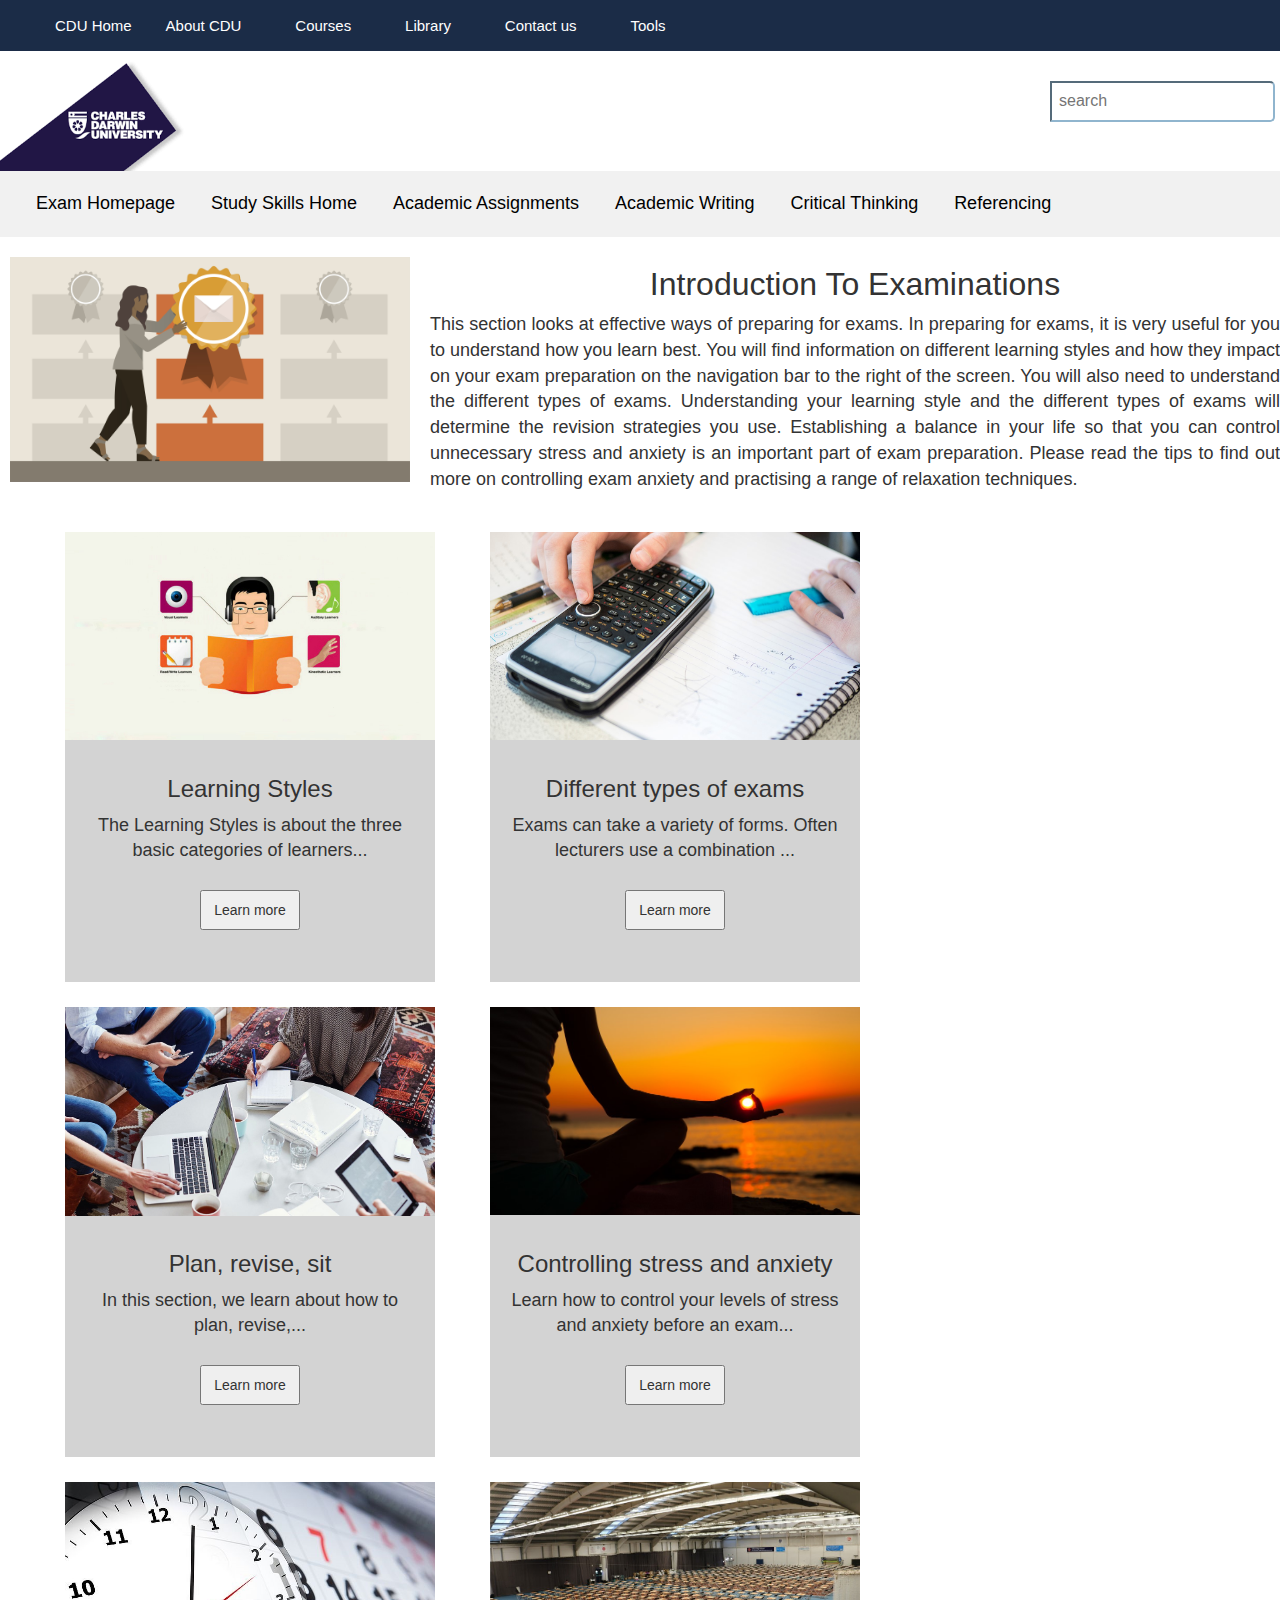
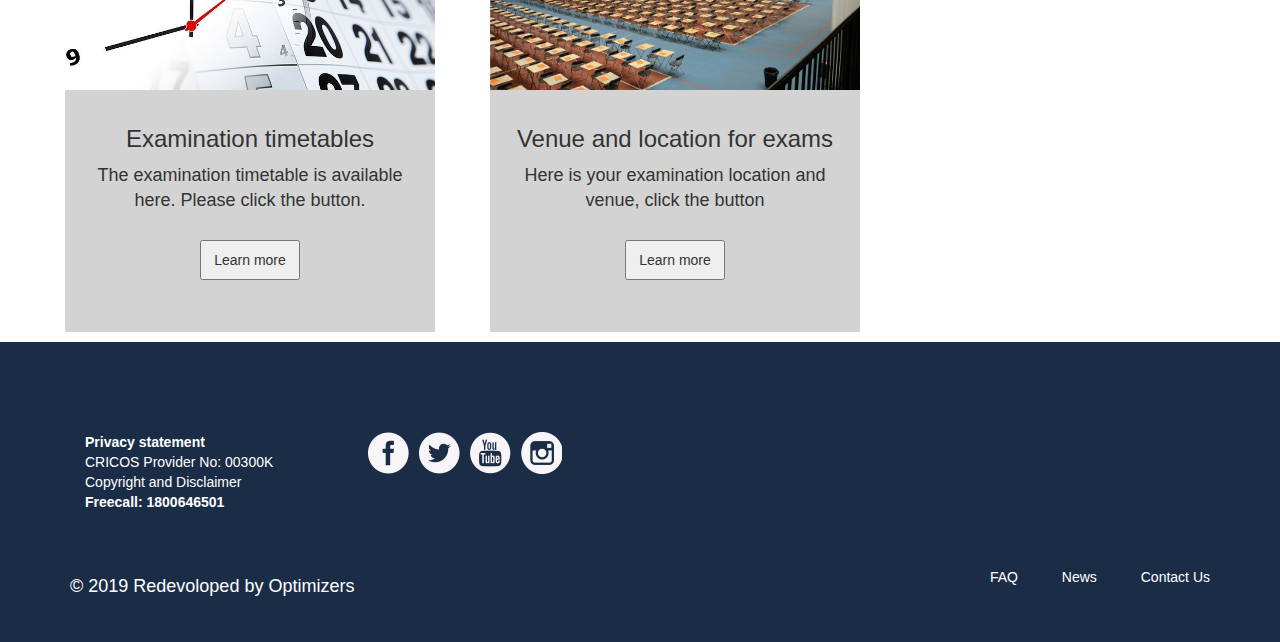
<file: index.html>
<!DOCTYPE html>
<html lang="en">
<head>
      <meta charset="UTF-8">
      <meta name="viewport" content="width=device-width, initial-scale=1.0">
      <meta http-equiv="X-UA-Compatible" content="ie=edge">
      <title>Study skills</title>
      <link rel="stylesheet" href="style.css">
      <link rel="stylesheet" href="styles/footer.css">
      <link href="https://fonts.googleapis.com/css?family=Raleway&display=swap" rel="stylesheet">
      <script src="https://code.jquery.com/jquery-3.3.1.js"></script>

</head>

<body>
 <!-- navigation bar starts-->
      <nav>
      <div class="hmlogo"><img src="./images/burger.png"></div>
      <ul>
          <li><a href="#">CDU Home</a></li>

          <li><a href="#">About CDU <em class="fa fa-sort-desc"></em></a>
                <ul>
                      <li><a href="#">University Profile</a></li>
                      <li><a href="#">Corporate Information</a></li>
                      <li><a href="#">Structure and Leadership</a></li>
                      <li><a href="#">University Operation</a></li>
                </ul>
          </li>

          <li><a href="#">Courses<em class="fa fa-sort-desc"></em></a>
                 <ul>
                       <li><a href="#">Undergraduate</a></li>
                       <li><a href="#">Postgraduate Coursework</a></li>
                       <li><a href="#">Postgraduate Research</a></li>
                       <li><a href="#">VET</a></li>
                 </ul>
           </li>

           <li><a href="#">Library<em class="fa fa-sort-desc"></em></a>
                 <ul>
                       <li><a href="#">Library Services</a></li>
                       <li><a href="#">Databases</a></li>
                       <li><a href="#">Subject Libguides</a></li>
                       <li><a href="#">eJournals/eBooks/eReadings</a></li>
                       <li><a href="#">Special Collections</a></li>
                       <li><a href="#">Researching Help</a></li>
                 </ul>
           </li>

           <li><a href="#">Contact us<em class="fa fa-sort-desc"></em></a>
                 <ul>
                       <li><a href="#">General enquiries</a></li>
                       <li><a href="#">Student Central</a></li>
                       <li><a href="#">International Students</a></li>
                       <li><a href="#">Indigenous students</a></li>
                       <li><a href="#">Future students</a></li>
                       <li><a href="#">Research Students</a></li>
                 </ul>
           </li>
            <li><a href="#">Tools<em class="fa fa-sort-desc"></em></a>

        </ul>
      </nav>

<script src="./js/java.js"></script>
<!-- navigation bar ends-->
<div><div class="row"><img src="./images/08.png" alt="cdulogo"><input type="text" placeholder="search"></div></div>
         <div class="side-nav">
              <ul>
                    <li><a href="index.html">Exam Homepage</a></li>
                    <li><a href="http://learnline.cdu.edu.au/studyskills/">Study Skills Home</a></li>
                    <li><a href="https://learnline.cdu.edu.au/studyskills/studyskills/introacademicassignments.html">Academic Assignments</a></li>
                    <li><a href="https://learnline.cdu.edu.au/studyskills/studyskills/introacademicwriting.html">Academic Writing</a></li>
                    <li><a href="https://learnline.cdu.edu.au/studyskills/studyskills/introcriticalthinking.html">Critical Thinking</a></li>
                    <li><a href="https://learnline.cdu.edu.au/studyskills/studyskills/introreferencing.html">Referencing</a></li>

              </ul>
         </div>
       </div>

<!-- side navigation starts-->
      <div class="gridtop">
<!--side navigation ends-->
       <div class="top-section1">
         <img src="images/examtypes.jpg" alt="intro">
       </div>

      <div class="top-section2">
            <h1>Introduction To Examinations</h1>
            <p>This section looks at effective ways of preparing for exams. In preparing for exams, it is very useful for you to understand how you learn best. You will find information on different learning styles and how they impact on your exam preparation on the navigation bar to the right of the screen. You will also need to understand the different types of exams. Understanding your learning style and the different types of exams will determine the revision strategies you use.

             Establishing a balance in your life so that you can control unnecessary stress and anxiety is an important part of exam preparation. Please read the tips to find out more on controlling exam anxiety and practising a range of relaxation techniques.
            </p>
      </div>
    </div>


  <div class="middlesection">

<!-- code for cards start-->
<!-- code for cards start-->
        <div class="cards">
          <div class="card-layout">
            <div class="card-icon">
              <img src= "images/3.jpg" alt="image">
            </div>
          <div class="card-descrip">
            <h3> Learning Styles</h3>
            <p>The Learning Styles is about the three basic categories of learners...</p>
          </div>
          <button type="button" name="learnmore" class="card-button">Learn more</button>
        </div>

        <div class="card-layout">
          <div class="card-icon">
            <img src= "images/5.jpg" alt="image">
          </div>
          <div class="card-descrip">
            <h3>Different types of exams </h3>
            <p> Exams can take a variety of forms. Often lecturers use a combination ...</p>
          </div>
          <button type="button" name="learnmore">Learn more</button>
        </div>

        <div class="card-layout">
          <div class="card-icon">
            <img src= "images/4.jpg" alt="image">
          </div>
          <div class="card-descrip">
            <h3>Plan, revise, sit </h3>
            <p> In this section, we learn about how to plan, revise,...</p>
          </div>
          <button type="button" name="learnmore">Learn more</button>
        </div>

        <div class="card-layout">
          <div class="card-icon">
            <img src= "images/6.jpg" alt="image">
          </div>
          <div class="card-descrip">
            <h3>Controlling stress and anxiety </h3>
            <p> Learn how to control your levels of stress and anxiety before an exam...</p>
          </div>
          <button type="button" name="learnmore">Learn more</button>
        </div>
        <div class="card-layout">
          <div class="card-icon">
            <img src= "images/1.jpg" alt="image">
          </div>
          <div class="card-descrip">
            <h3>Examination timetables </h3>
            <p> The examination timetable is available here. Please click the button.</p>
          </div>
          <span class="butto"><button type="button" name="learnmore">Learn more</button></span>
        </div>

        <div class="card-layout">
          <div class="card-icon">
            <img src= "images/2.jpg" alt="image">
          </div>
          <div class="card-descrip">
            <h3>Venue and location for exams </h3>
            <p> Here is your examination location and venue, click the button</p>
          </div>
          <button type="button" name="learnmore">Learn more</button>
        </div>
      </div>

<!-- card code end-->
  </div>


 <link href="https://maxcdn.bootstrapcdn.com/bootstrap/3.3.6/css/bootstrap.min.css" rel="stylesheet">
  <script src="https://ajax.googleapis.com/ajax/libs/jquery/1.12.4/jquery.min.js"></script>
  <script src="https://maxcdn.bootstrapcdn.com/bootstrap/3.3.6/js/bootstrap.min.js"></script>


  <footer class="ct-footer">
                  <div class="container">


                      <div class="ct-footer-meta text-center-sm">
                              <div class="col-sm-6 col-md-3">
                                  <address>
                                      <span>Privacy statement</span><br>CRICOS Provider No: 00300K<br>
                                      Copyright and Disclaimer<br>
                                      <span>Freecall: <a href="tel:5555555555">1800646501</a></span>
                                  </address>
                              </div>
                              <div class="col-sm-6 col-md-3">
                                  <ul class="ct-socials list-unstyled list-inline">
                                      <li>
                                          <a href="" target="_blank"><img alt="facebook" src="images/facebook-white.png"></a>
                                      </li>
                                      <li>
                                          <a href="" target="_blank"><img alt="twitter" src="images/twitter-white.png"></a>
                                      </li>
                                      <li>
                                          <a href="" target="_blank"><img alt="youtube" src="images/youtube-white.png"></a>
                                      </li>
                                      <li>
                                          <a href="" target="_blank"><img alt="instagram" src="images/instagram-white.png"></a>
                                      </li>
                                  </ul>
                              </div>
                          </div>
                      </div>
                  </div>
                  <div class="ct-footer-post">
                      <div class="container">
                          <div class="inner-right">
                              <ul>
                                  <li>
                                      <a href="">FAQ</a>
                                  </li>
                                  <li>
                                      <a href="">News</a>
                                  </li>
                                  <li>
                                      <a href="">Contact Us</a>
                                  </li>
                              </ul>
                          </div>
                          <div class="inner-left">
                              <h4 style="color:white;">
                                  © 2019 Redevoloped by Optimizers
                              </h4>

                          </div>
                      </div>
                  </div>
              </footer>
 </body>
 </html>
</file>
<file: style.css>
html {
      font-family: 'Raleway', sans-serif;
}

body {
      margin-right: 20px;
      margin-left: 20px;
      padding: 0;
}

nav{
      margin: 0;
      padding: 0;
      list-style-type: none;
      background: #1b2c47;
      position: relative;

}
a{
  text-decoration: none;
}

nav ul li {
      display: inline-block;
}

nav ul li a {
      color: white;
      text-decoration: none;
      padding: 15px;
      display: block;
      font-size: 15px;
}

nav ul ul {
      position: absolute;
      min-width: 200px;
      background: #680c0c;
      display: none;
}

nav ul ul li {
      display: block;
      background: #680c0c;
}

nav ul li em {
      color: #292929;
      float: right;
      padding-left: 20px;
    }
nav ul li a.active {
      background-color: blue;
      color: white;
    }
nav ul li a:hover{
      background-color:navy;
      color: white;
    }

.hmlogo{
      background: #1b2c47;
      color: #292929;
      font-size: 24px;
      padding: 0.6em;
      cursor: pointer;

}

.row{
  position: relative;
  margin-bottom: 0px;

}

.row input{
  float: right;
  margin-top: 20px;
  margin-right: 20px;
  float:right;
 background: white;
 border-radius: 0 5px 5px 0;
 cursor:pointer;
 padding:7px;
 font-family: sans-serif;
 border-color:#90b5ce;
 font-size:16px;
}

.row img{
  width: 200px;
  height: 110px;
  marign-bottom:0px;
}

.hmlogo img{
  height: 20px;
  width: 60px;

}

.side-nav{
  padding:20px;
  height: auto;
  background-color: #f1f1f1;
  margin-bottom: 10px;

}

.side-nav ul{
  list-style-type: none;
  margin: 0;
  padding: 0;


}
.side-nav li{
  display: inline;
}

.side-nav li a{
 color: #000;
 padding: 8px 16px;
 text-decoration: none;
  display: inline;
  font-size: 18px;
}

.side-nav li a.active {
  background-color: #4CAF50;
  color: white;
}

.side-nav li a:hover:not(.active) {
  background-color: #555;
  color: white;
}

card{
  margin: 0;
  padding: 0;
  outline: none;
}

.gridtop{
  display: flex;
  justify-content: space-between;
  margin-left: 10px;
}
.top-section1{
  margin-top:10px;
  padding: 0px;
}
.top-section1 img{
  height: 225px;
  width: 400px;
}

.top-section2{
  margin-left: 20px;
  margin-bottom: auto;
  text-align: justify;

}
.top-section2 h1{
  font-size: 32px;
  text-align: center;
}
p{
  font-size: 18px;
}

.cards{
  display: grid;
  grid-template-columns: repeat(auto-fit, minmax(400px, 0fr));
  margin-top: 30px;
  margin-left: 50px;
  grid-gap: 25px;
  text-align: center;

}
.card-layout{
  width: 370px;
  height: 450px;
  background-color: lightgrey;
}
.middlesection{
  margin-left: 15px;
}

.card-icon{
width:100%;
background-color: lightgrey;
height: 208.13px;

}
.card-icon img{
width: 100%;
padding: 0;
margin: 0;
}

.card-descrip{
padding: 16px;
}

.card-layout button {
width: 100px;
height: 40px;
text-self: center;

}



@media(max-width: 768px) {


      nav div {
            display: block;
      }

      nav ul {
            display: none;
            position: static;
            background:#1b2c47;

      }

      nav ul li {
            display: block;
            background:#1b2c47;
      }

      nav ul ul {
            position: static;
            background:#1b2c47;

      }

      .side-nav{
            display: none;

      }


      nav ul ul li {
            display: block;
            background: #1b2c47;
      }

      .top-section1{
          display:none;

      }





}

@media(min-width: 768px) {
  .hmlogo{
    display:none;
  }
}
.foot{
  margin-top: 50px;
  text-align: center;
  color: white;
  height:5%;
  background-color: black;
}
</file>
<file: styles/footer.css>
a,
a:hover,
a:focus,
a:active {
    text-decoration: none;
    color: inherit
}

a {
    -webkit-transition: all .25s ease-in-out;
    transition: all .25s ease-in-out
}

.ct-u-paddingTop10 {
    padding-top: 10px !important
}

.ct-footer {
    background-color: #1b2c47;
    padding-top: 70px;
    margin-top: 10px;
    position: relative;
}

.ct-footer-pre {
    width: 100%;
    padding-bottom: 55px;
    border-bottom: 1px solid #555;
    border-bottom: 1px solid rgba(255, 255, 255, 0.1);
}

@media (min-width:1200px) {
    .ct-footer-pre {
        display: table
    }
    .ct-footer-pre > .inner {
        display: table-cell;
        vertical-align: middle
    }
}

@media (max-width:1199px) {
    .ct-footer-pre .form-group {
        padding-top: 15px
    }
}

.ct-footer-pre span {
    font-family: 'Open Sans Condensed', sans-serif;
    color: #ebebeb;
    font-size: 30px
}

.ct-footer-pre .form-group {
    position: relative;
    margin: 0;
}

.ct-footer-pre .form-group:before,
.ct-footer-pre .form-group:after {
    content: '';
    display: table
}

.ct-footer-pre .form-group:after {
    clear: both
}

.ct-footer-pre .form-group input {
    border: 1px solid #00bff3;
    background-color: #333;
    color: #fff;
    height: 50px;
    padding: 0 30px;
    margin: 0 5px;
    border-radius: 0 !important;
}

@media (min-width:480px) {
    .ct-footer-pre .form-group input {
        width: 331px
    }
}

.ct-footer-pre .form-group button {
    height: 50px;
    position: relative;
    width: 80px;
    padding: 0
}

@media (min-width:480px) {
    .ct-footer-pre .form-group button {
        top: -1px
    }
}

@media (max-width:479px) {
    .ct-footer-pre .form-group input {
        float: left;
        width: 70%;
        margin: 0
    }
    .ct-footer-pre .form-group button {
        float: left;
        width: 30%
    }
}

.ct-footer-list {
    padding: 50px 0;
    list-style: none;
    padding-left: 0;
    display: table;
    width: 100%;
    border-bottom: 1px solid #555;
    border-bottom: 1px solid rgba(255, 255, 255, 0.1);
}

@media (max-width:479px) {
    .ct-footer-list {
        padding: 20px 0
    }
}

@media (min-width:1200px) {
    .ct-footer-list > li {
        width: 20%;
        display: table-cell;
        vertical-align: top
    }
    .ct-footer-list > li:last-child {
        width: 7%
    }
}

@media (min-width:768px) and (max-width:1199px) {
    .ct-footer-list > li {
        width: 33.3333%
    }
}

@media (min-width:480px) and (max-width:767px) {
    .ct-footer-list > li {
        width: 50%
    }
}

@media (max-width:479px) {
    .ct-footer-list > li {
        width: 100%;
        text-align: center
    }
}

@media (max-width:1199px) {
    .ct-footer-list > li {
        display: inline-block;
        float: left
    }
}

.ct-footer-list > li .ct-footer-list-header {
    font-family: 'Open Sans Condensed', sans-serif;
    color: #00bff3;
    font-size: 30px
}

.ct-footer-list > li ul {
    list-style: none;
    padding-left: 0;
}

.ct-footer-list > li ul li a {
    color: #fff;
}

.ct-footer-list > li ul li a:hover {
    text-decoration: underline
}

.ct-footer-post {
    background: #1b2c47;
    padding: 15px 0;
}

.ct-footer-post .inner-left,
.ct-footer-post .inner-right {
    padding: 20px 0
}

.ct-footer-post ul {
    list-style: none;
    padding-left: 0;
    margin: 0 -20px;
}

.ct-footer-post ul li {
    display: inline-block;
    margin: 0 20px
}

.ct-footer-post a {
    color: #fff;
}

.ct-footer-post a:hover {
    text-decoration: underline
}

.ct-footer-post p {
    color: #fff;
}

@media (min-width:768px) {
    .ct-footer-post p {
        display: inline-block
    }
    .ct-footer-post p + p {
        padding-left: 30px
    }
}

@media (min-width:800px) {
    .ct-footer-post .inner-left {
        float: left
    }
    .ct-footer-post .inner-right {
        float: right
    }
}

@media (max-width:800px) {
    .ct-footer-post {
        text-align: center
    }
}

.ct-footer-meta {
    padding-top: 20px;
}

.ct-footer-meta .ct-socials {
    padding: 20px 0;
    display: inline;
}

.ct-footer-meta .ct-socials li {
    padding: 0 3px
}

.ct-footer--with-button {
    padding-top: 150px
}
.col-sm-6 col-md-3{
  display: inline;
}
address {
    color: #fff;
    display: inline-block;
}

address span {
    font-weight: 600
}

address a {
    color: #fff;
}

address a:hover {
    text-decoration: underline
}

@media (max-width:767px) {
    address {
        padding-top: 30px
    }
}

.btn {
    font-family: 'Open Sans Condensed', sans-serif;
    border-radius: 0;
    border: none;
    text-transform: uppercase;
    color: #111;
    font-size: 26px;
    padding: 12px 30px;
}

.btn.btn-motive {
    background-color: #00bff3;
    -webkit-transition: all .25s ease;
    transition: all .25s ease;
}

.btn.btn-motive:hover {
    background-color: #00bff3;
}

.btn.btn-motive:hover:active {
    background-color: #00bff3
}

.btn.btn-violet {
    color: #fff;
    background-color: #4f4f99;
    -webkit-transition: all .25s ease;
    transition: all .25s ease;
}

.btn.btn-violet:hover {
    background-color: #37376b;
}

.btn.btn-violet:hover:active {
    background-color: #2f2f5b
}

.btn.btn-green {
    color: #fff;
    background-color: #43670f;
    -webkit-transition: all .25s ease;
    transition: all .25s ease;
}

.btn.btn-green:hover {
    background-color: #36520c;
}

.btn.btn-green:hover:active {
    background-color: #314a0b
}

.btn.btn-red {
    color: #fff;
    background-color: #da2229;
    -webkit-transition: all .25s ease;
    transition: all .25s ease;
}

.btn.btn-red:hover {
    background-color: #ae1b21;
}

.btn.btn-red:hover:active {
    background-color: #9d181e
}

.btn.btn-white {
    background-color: #fff;
    -webkit-transition: all .25s ease;
    transition: all .25s ease;
}

.btn.btn-white:hover {
    background-color: #d9d9d9;
}

.btn.btn-white:hover:active {
    background-color: #c9c9c9
}

.btn.btn-large {
    padding: 20px 50px;
    font-size: 30px;
    white-space: normal;
}

@media (max-width:479px) {
    .btn.btn-large {
        padding: 20px 10px;
        line-height: .9;
        font-size: 26px;
        letter-spacing: -.2px
    }
}
.ct-mediaSection {
    background-attachment: fixed
}

.ct-section_header--type1 {
    font-family: 'Open Sans Condensed', sans-serif;
    color: #000;
    font-size: 115px;
    text-transform: uppercase;
}

@media (max-width:479px) {
    .ct-section_header--type1 {
        font-size: 60px;
        line-height: .8
    }
}

.ct-section_header--type2 small {
    font-family: 'coquette', fantasy;
    font-size: 58px;
    line-height: .7;
    display: block;
    font-weight: 700;
    position: relative;
    left: -12px
}

.ct-section_header--type2 span {
    font-family: 'Bebas Neue';
    font-size: 115px;
    line-height: .8
}

.ct-section_header--type2 img {
    display: inline-block;
    float: left;
    position: relative;
    top: 15px;
    padding-right: 3px
}

.ct-section_header--type3 {
    text-align: center;
}

.ct-section_header--type3 small {
    font-family: 'coquette', fantasy;
    font-size: 50px;
    padding: 15px 0;
    font-weight: 700;
    color: #fff;
    background-image: url("/core/fileparse.php/16/urlt/../images/ribbon.png");
    background-size: contain;
    background-repeat: no-repeat;
    background-position: center;
    display: block
}

.ct-section_header--type3 span {
    font-family: 'Bebas Neue';
    font-size: 150px;
    font-weight: 400;
    text-transform: uppercase;
    line-height: .85
}

@media (max-width:479px) {
    .ct-section_header--type3 small {
        font-size: 25px
    }
    .ct-section_header--type3 span {
        font-size: 90px
    }
}

.ct-section_header--type4 {
    text-align: center;
}

.ct-section_header--type4:before,
.ct-section_header--type4:after {
    content: '';
    display: table
}

.ct-section_header--type4:after {
    clear: both
}

.ct-section_header--type4 small {
    font-family: 'coquette', fantasy;
    font-size: 50px;
    color: inherit;
    font-weight: 700;
    display: block
}

.ct-section_header--type4 span {
    font-family: 'nimbus-sans-condensed', sans-serif;
    font-weight: 400;
    font-weight: bold;
    font-size: 150px;
    text-transform: uppercase;
    display: block;
    line-height: .7
}

@media (max-width:479px) {
    .ct-section_header--type4 small {
        font-size: 40px
    }
    .ct-section_header--type4 span {
        font-size: 80px
    }
}

.ct-section_header + p {
    font-size: 30px;
    font-weight: 700;
    letter-spacing: -1.5px;
    text-align: center;
}

@media (max-width:479px) {
    .ct-section_header + p {
        font-size: 22px
    }
}

.ct-section_header--type4 + p {
    font-family: 'nimbus-sans-condensed', sans-serif;
    font-weight: 400;
    font-size: 40px;
    font-weight: 700;
    line-height: 1;
}

@media (max-width:479px) {
    .ct-section_header--type4 + p {
        font-size: 28px
    }
}
</file>
